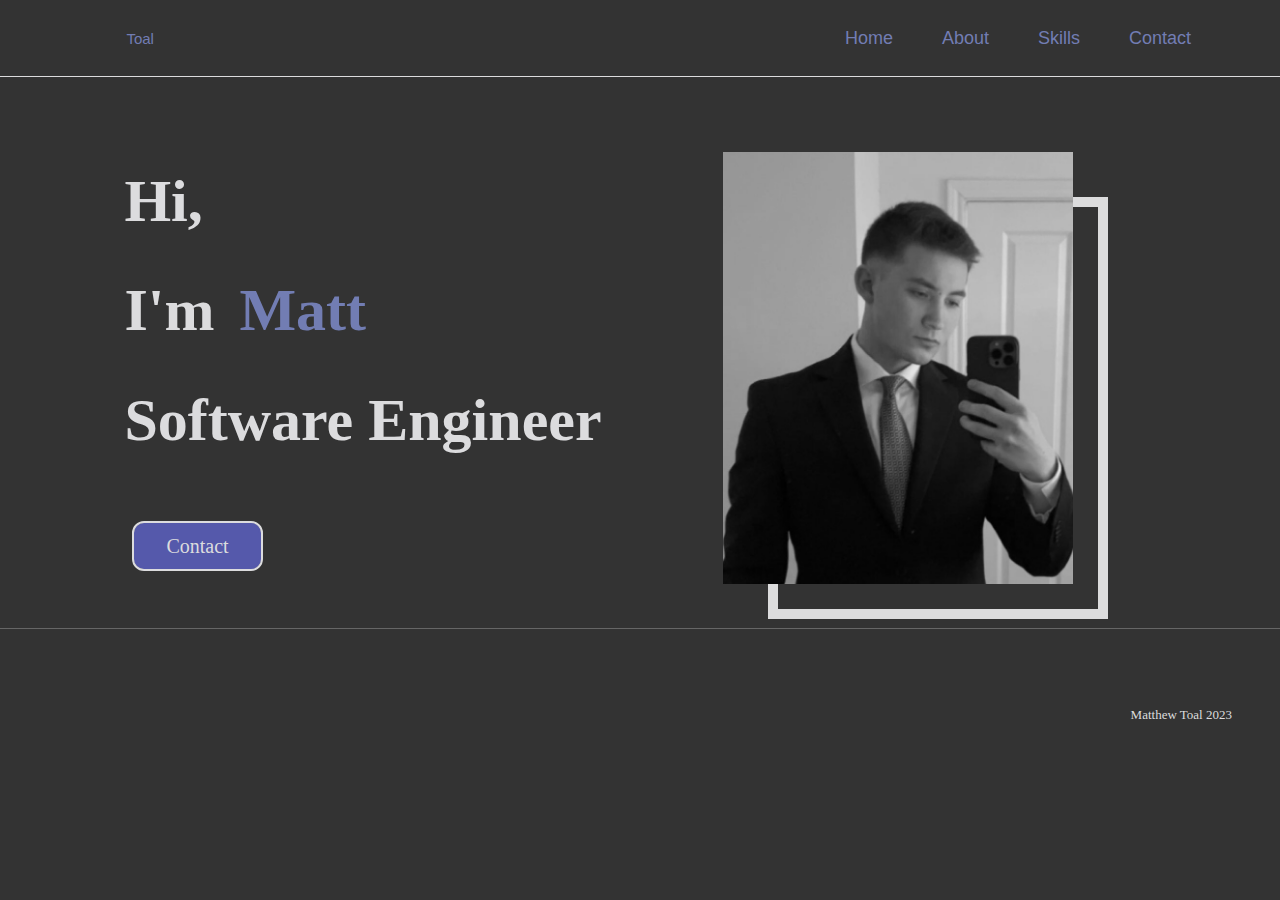
<file: index.html>
<!DOCTYPE html>
<html>
    <head>
        <link rel="stylesheet" href="styles/main.css">
        <link rel="icon" type="image/png" href="photos/favicon.png">
        <title>Matthew Toal</title>
    </head>
    <header>
        <nav>
            <p>Toal</p>
            <ul>
                <li><a href="index.html">Home</a></li>
                <li><a href="about.html">About</a></li>
                <li><a href="skills.html">Skills</a></li>
                <li><a href="contact.html">Contact</a></li>
            </ul>
        </nav>
    </header>
    <div class="intro">
        <img src="photos/careerfair.JPG"> 
        <h1>Hi,</h1>
        <h1>I'm <span class="name" style="color: #727db3;">Matt</span></h1>
        <h1>Software Engineer</h1>
    </div>
    <div>
        <a class="button" href="contact.html">Contact</a>
    </div>

    <footer>
        <p class="right">Matthew Toal 2023</p>
    </footer>
</html>
</file>
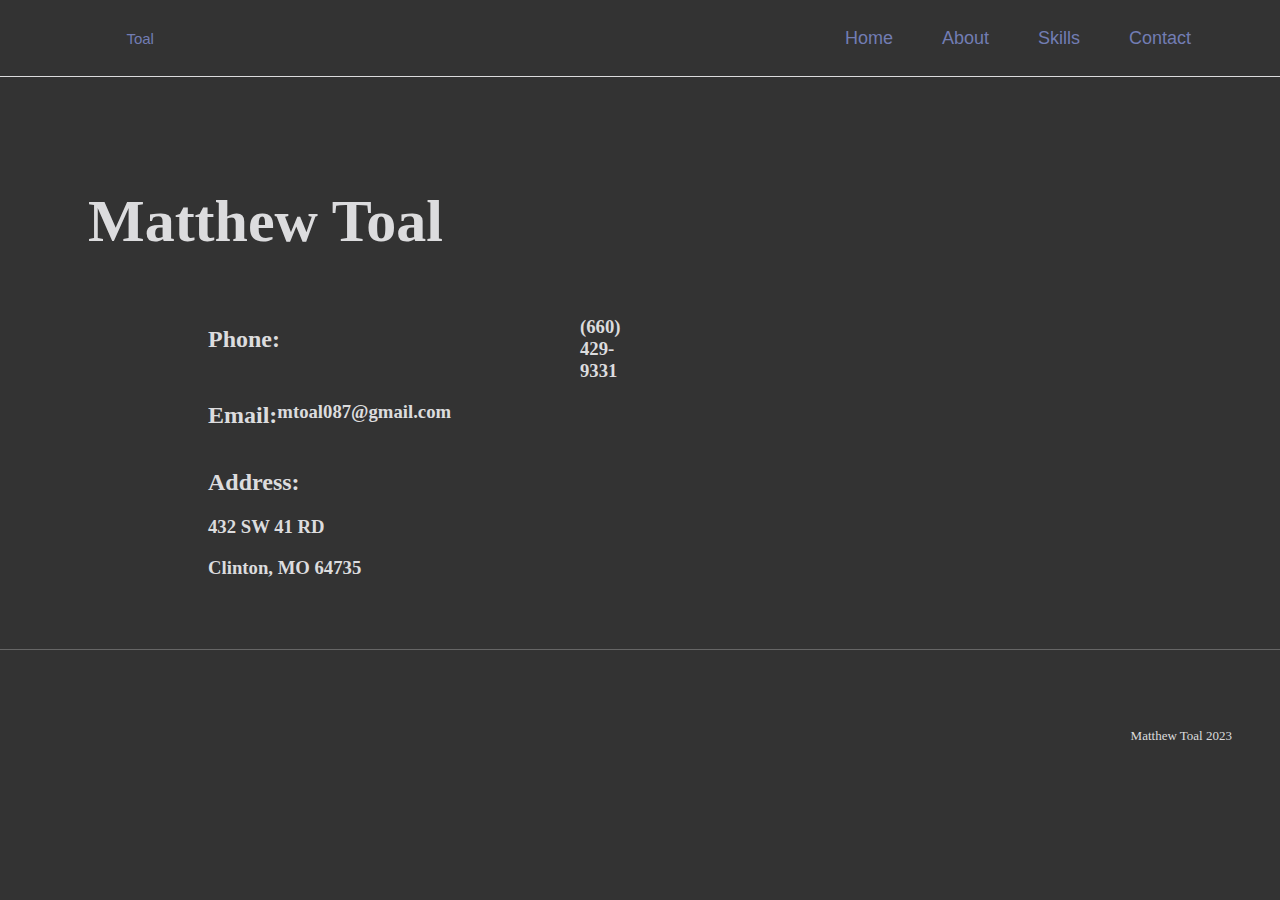
<file: contact.html>
<!DOCTYPE html>
<html>
    <head>
        <link rel="stylesheet" href="styles/contact.css">
        <link rel="icon" type="image/png" href="photos/favicon.png">
        <title>Matthew Toal - Contact</title>
    </head>
    <header>
        <nav>
            <p>Toal</p>
            <ul>
                <li><a href="index.html">Home</a></li>
                <li><a href="about.html">About</a></li>
                <li><a href="skills.html">Skills</a></li>
                <li><a href="contact.html">Contact</a></li>
            </ul>
        </nav>
    </header>

    <div class="name">
        <h1>Matthew Toal</h1>
    </div>

    <div class="phone">
        <h2 class="title">Phone: </h2>
        <h3 class="number">(660) 429-9331</h3>
    </div>

    <div class="email">
        <h2>Email: </h2>
        <h3 class="email-name">mtoal087@gmail.com</h3>
    </div>

    <div class="address">
        <h2>Address: </h2>
        <h3>432 SW 41 RD</h3>
        <h3>Clinton, MO 64735</h3>
    </div>
    
    

    <footer>
        <p class="right">Matthew Toal 2023</p>
    </footer>
</html>
</file>
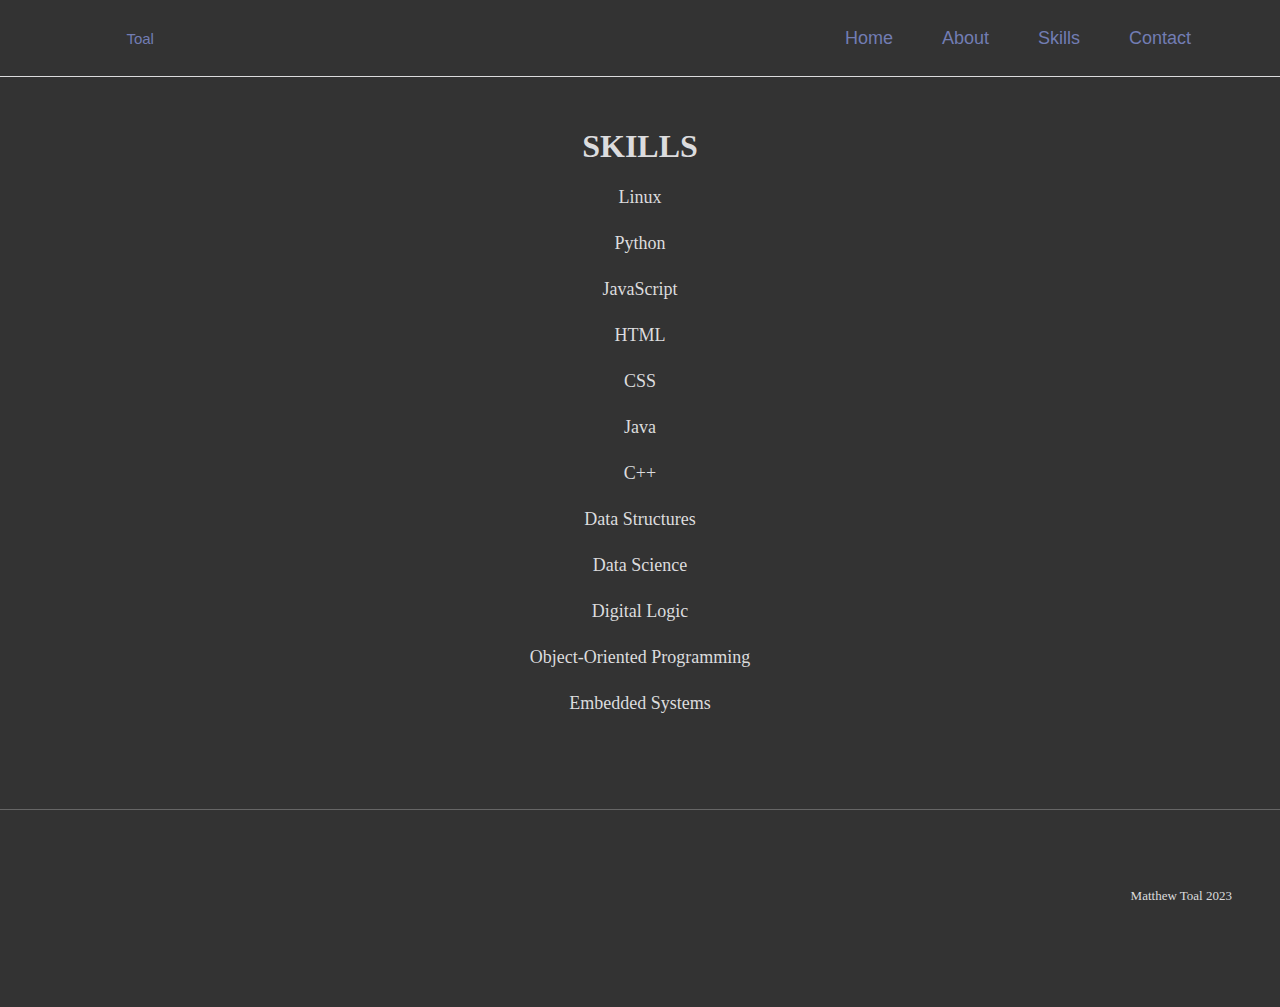
<file: skills.html>
<!DOCTYPE html>
<html>
    <head>
        <link rel="stylesheet" href="styles/skills.css">
        <link rel="icon" type="image/png" href="photos/favicon.png">
        <title>Matthew Toal - Skills</title>
    </head>
    <header>
        <nav>
            <p>Toal</p>
            <ul>
                <li><a href="index.html">Home</a></li>
                <li><a href="about.html">About</a></li>
                <li><a href="skills.html">Skills</a></li>
                <li><a href="contact.html">Contact</a></li>
            </ul>
        </nav>
    </header>
    
    
    <div class="mass">
        <h1>SKILLS</h1>
    </div>


    <div class="skills">

        <p>Linux</p>
        <p>Python</p>
        <p>JavaScript</p>
        <p>HTML</p>
        <p>CSS</p>
        <p>Java</p>
        <p>C++</p>
        <p>Data Structures</p>
        <p>Data Science</p>
        <p>Digital Logic</p>
        <p>Object-Oriented Programming</p>
        <p>Embedded Systems</p>

    </div>






    <footer>
        <p class="right">Matthew Toal 2023</p>
    </footer>
</html>
</file>
<file: styles/main.css>
body {
    color: #dcdcde;
}

header {
    margin: -10px;
    background-color: #333;
    color: white;
    padding: 10px 0 17px 0;
    border-bottom: 1.5px solid #dcdcde;
}

body {
    background-color: #333;
}

header nav p{
    margin: 0;
    display: inline;
    color: #727db3;
    font-size: 15px;
    padding: 0 50% 5px 10%;
    font-family: Sans-Serif;
    position: relative;
}

header nav ul {
    display: inline-block;
    margin: 5px;
}

header nav ul li {
    display: inline-block;
    padding: 15px 45px 5px 0;
    color: #727db3;
    font-family: sans-serif;
}

header nav ul li a{
    color: #727db3;
    text-decoration: none;
    font-size: 18px;
    position: relative;
}

header nav ul li a::after{
    content: '';
    width: 0%;
    height: 3px;
    background: #727db3;
    position: absolute;
    left: 0;
    bottom: -6px;
    transition: 0.5s;
}

header nav ul li a:hover::after{
    width: 100%;
}

.intro{
    margin: -10px;
    padding: 60px 0 50px 10%;
    font-size: 30px;
    font-family: 'Times New Roman', Times, serif;
    color: #dcdcde;
    position: relative;
}

.intro .name {
    color: #727db3;
    display: inline;
    padding: 10px;
}

.intro img {
    display: inline-flex;
    border: #dcdcde;
    width: 350px;
    height: auto;
    float: right;
    margin: 10px 15% 0 0;
}



.intro img {
    --color: #dcdcde; /* the border color */
    --border: 10px;   /* the border thickness*/
    --offset: 20px;   /* control the offset*/
    --gap: 5px;       /* the gap on hover */
    
    --_c: var(--color) var(--border), #0000 0 calc(100% - var(--border)),var(--color) 0;
    --_o: calc(3*var(--offset));
    padding: 
      calc(var(--gap) + var(--border))
      calc(var(--gap) + var(--border) + var(--offset))
      calc(var(--gap) + var(--border) + var(--offset))
      calc(var(--gap) + var(--border));
    background: 
      linear-gradient(      var(--_c)) var(--_o) var(--_o), 
      linear-gradient(90deg,var(--_c)) var(--_o) var(--_o);
    background-size: calc(100% - var(--_o)) calc(100% - var(--_o));
    background-repeat: no-repeat;
    filter: grayscale(.4);
    transition: .5s;
    cursor: pointer;
  }
  img:hover {
    background-position: 0px 0px;
    background-size: calc(100% - var(--offset)) calc(100% - var(--offset));
    filter: grayscale(0);
  }


.button {
    margin: 10%;
    padding: 10px 30px;
    background-color: #727db3;
    color: #dcdcde;
    font-family: 'Times New Roman', Times, serif;
    font-size: 20px;
    text-decoration: none;
    border-radius: 10px;
    position: relative;
}

.button {
    --clr: #5559AB;
    --outline: 2px solid #dcdcde;
    border: 2px solid var(--clr);
    background: var(--clr);
    color: #dcdcde;
    outline: var(--outline);
    transition: outline-offset 200ms ease;
  }
  
  .button:hover,
  .button:focus {
  
    outline: var(--outline);
    outline-offset: -6px;
  }

footer {
    margin: 70px -10px;
    padding: 50px 0 20px 30px;
    border-top: 1.5px solid #666;
    color: #dcdcde;
}

footer .right {
    padding: 15px 50px 0 0;
    position: relative;
    font-size: 13px;
    text-align: right;
}
</file>
<file: styles/contact.css>
body {
    background-color: #333;
    color: #dcdcde;
}

header {
    margin: -10px;
    background-color: #333;
    color: white;
    padding: 10px 0 17px 0;
    border-bottom: 1.5px solid #dcdcde;
}

header nav p{
    margin: 0;
    display: inline;
    color: #727db3;
    font-size: 15px;
    padding: 0 50% 5px 10%;
    font-family: Sans-Serif;
    position: relative;
}

header nav ul {
    display: inline-block;
    margin: 5px;
}

header nav ul li {
    display: inline-block;
    padding: 15px 45px 5px 0;
    color: #727db3;
    font-family: sans-serif;
}

header nav ul li a{
    color: #727db3;
    text-decoration: none;
    font-size: 18px;
    position: relative;
}

header nav ul li a::after{
    content: '';
    width: 0%;
    height: 3px;
    background: #727db3;
    position: absolute;
    left: 0;
    bottom: -6px;
    transition: 0.5s;
}

header nav ul li a:hover::after{
    width: 100%;
}

footer {
    margin: 70px -10px;
    padding: 50px 0 20px 30px;
    border-top: 1.5px solid #666;
    color: #dcdcde;
}

footer .right {
    padding: 15px 50px 0 0;
    position: relative;
    font-size: 13px;
    text-align: right;
}

.name {
    margin: 0;
    padding: 80px 0 10px 80px;
    font-size: 30px;
}

.phone {
    margin: 0 1500px 0 0;
    padding: 0 0 0 200px;
    position: relative;
    display: inline-flex;
}

.phone .number{
    margin: 0 1500px 0 0;
    padding: 10px 0 0 300px;
}

.email {
    padding: 0 0 0 200px;
    display: inline-flex;
}

.email h2 h3 {
    padding: 5px 0 0 1500px;
}

.address {
    padding: 0 0 0 200px;
}
</file>
<file: styles/skills.css>
body {
    color: #dcdcde;
}

header {
    margin: -10px;
    background-color: #333;
    color: white;
    padding: 10px 0 17px 0;
    border-bottom: 1.5px solid #dcdcde;
}

body {
    background-color: #333;
}

header nav p{
    margin: 0;
    display: inline;
    color: #727db3;
    font-size: 15px;
    padding: 0 50% 5px 10%;
    font-family: Sans-Serif;
    position: relative;
}

header nav ul {
    display: inline-block;
    margin: 5px;
}

header nav ul li {
    display: inline-block;
    padding: 15px 45px 5px 0;
    color: #727db3;
    font-family: sans-serif;
}

header nav ul li a{
    color: #727db3;
    text-decoration: none;
    font-size: 18px;
    position: relative;
}

header nav ul li a::after{
    content: '';
    width: 0%;
    height: 3px;
    background: #727db3;
    position: absolute;
    left: 0;
    bottom: -6px;
    transition: 0.5s;
}

header nav ul li a:hover::after{
    width: 100%;
}

footer {
    margin: 70px -10px;
    padding: 50px 0 20px 30px;
    border-top: 1.5px solid #666;
    color: #dcdcde;
}

footer .right {
    padding: 15px 50px 0 0;
    position: relative;
    font-size: 13px;
    text-align: right;
}

.mass {
    margin: 0;
    text-align: center;
    padding: 40px 0 0 0;
}

.skills p {
    margin: 0;
    padding: 0 0 25px 0;
    font-size: 18px;
    text-decoration: none;
    text-align: center;
}
</file>
